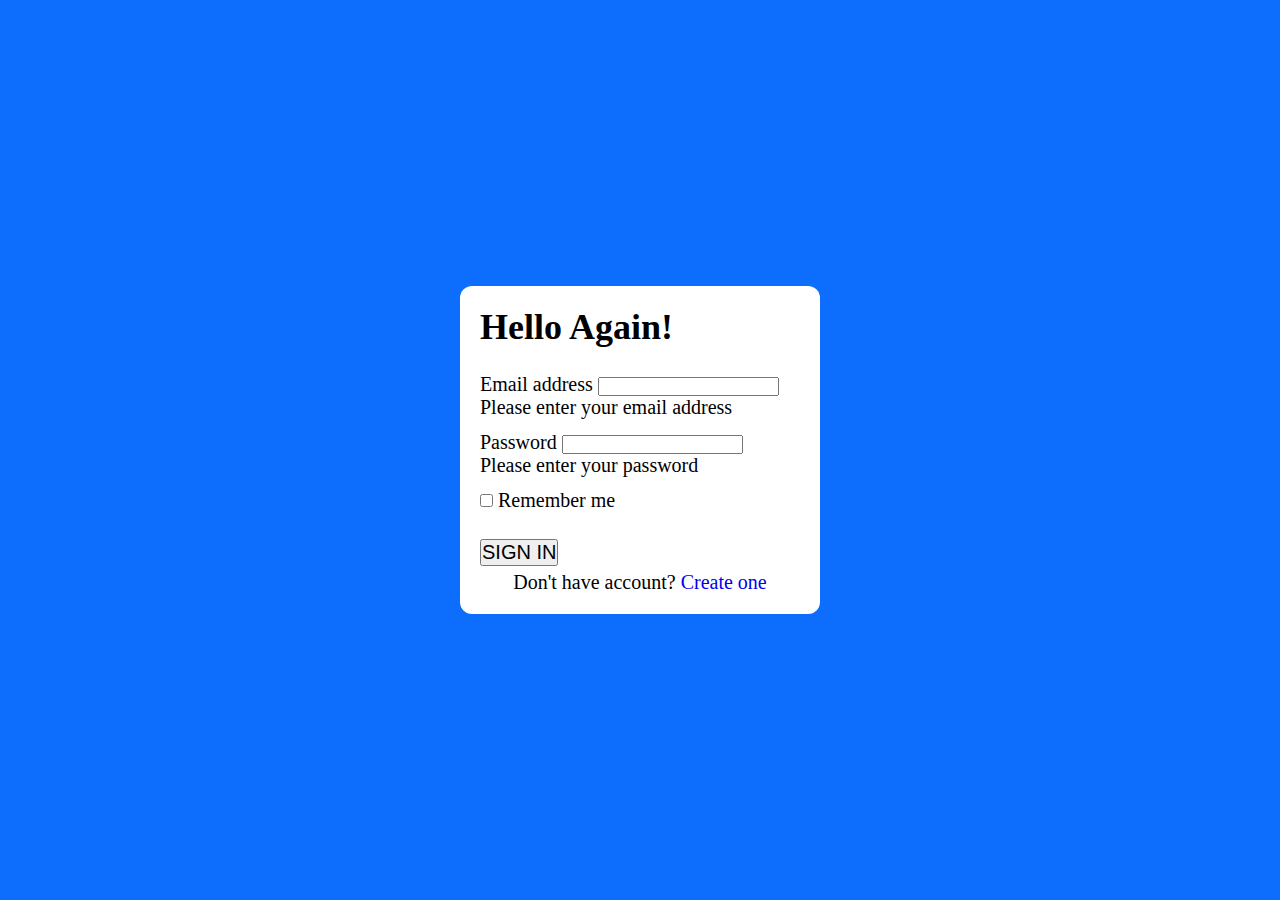
<file: login.html>
<!DOCTYPE html>
<html lang="en">
  <head>
    <meta charset="UTF-8" />
    <meta http-equiv="X-UA-Compatible" content="IE=edge" />
    <meta name="viewport" content="width=device-width, initial-scale=1.0" />
    <link href="https://cdn.jsdelivr.net/npm/bootstrap@5.3.0-alpha3/dist/css/bootstrap.min.css" rel="stylesheet" integrity="sha384-KK94CHFLLe+nY2dmCWGMq91rCGa5gtU4mk92HdvYe+M/SXH301p5ILy+dN9+nJOZ" crossorigin="anonymous" />
    <script src="https://cdn.jsdelivr.net/npm/bootstrap@5.3.0-alpha3/dist/js/bootstrap.bundle.min.js" integrity="sha384-ENjdO4Dr2bkBIFxQpeoTz1HIcje39Wm4jDKdf19U8gI4ddQ3GYNS7NTKfAdVQSZe" crossorigin="anonymous"></script>
    <style>
      * {
        margin: 0;
        padding: 0;
        box-sizing: border-box;
      }

      body {
        height: 100vh;
        display: flex;
        align-items: center;
        justify-content: center;
        background: #0d6efd;
      }

      .login {
        width: 360px;
        height: min-content;
        padding: 20px;
        border-radius: 12px;
        background: #ffffff;
      }

      .login h1 {
        font-size: 36px;
        margin-bottom: 25px;
      }

      .login form {
        font-size: 20px;
      }

      .login form .form-group {
        margin-bottom: 12px;
      }

      .login form input[type="submit"] {
        font-size: 20px;
        margin-top: 15px;
      }
      .signup {
        text-align: center;
        margin-top: 5px;
      }
      .signup a {
        text-decoration: none;
      }
    </style>
    <title>Login</title>
  </head>
  <body>
    <div class="login">
      <h1 class="text-center">Hello Again!</h1>

      <form class="needs-validation">
        <div class="form-group was-validated">
          <label class="form-label" for="email">Email address</label>
          <input class="form-control" type="email" id="email" required />
          <div class="invalid-feedback">Please enter your email address</div>
        </div>
        <div class="form-group was-validated">
          <label class="form-label" for="password">Password</label>
          <input class="form-control" type="password" id="password" required />
          <div class="invalid-feedback">Please enter your password</div>
        </div>
        <div class="form-group form-check">
          <input class="form-check-input" type="checkbox" id="check" />
          <label class="form-check-label" for="check">Remember me</label>
        </div>
        <input class="btn btn-warning w-100" type="submit" value="SIGN IN" />
        <div class="signup">Don't have account? <a href="./signup.html">Create one</a></div>
      </form>
    </div>
  </body>
</html>
</file>
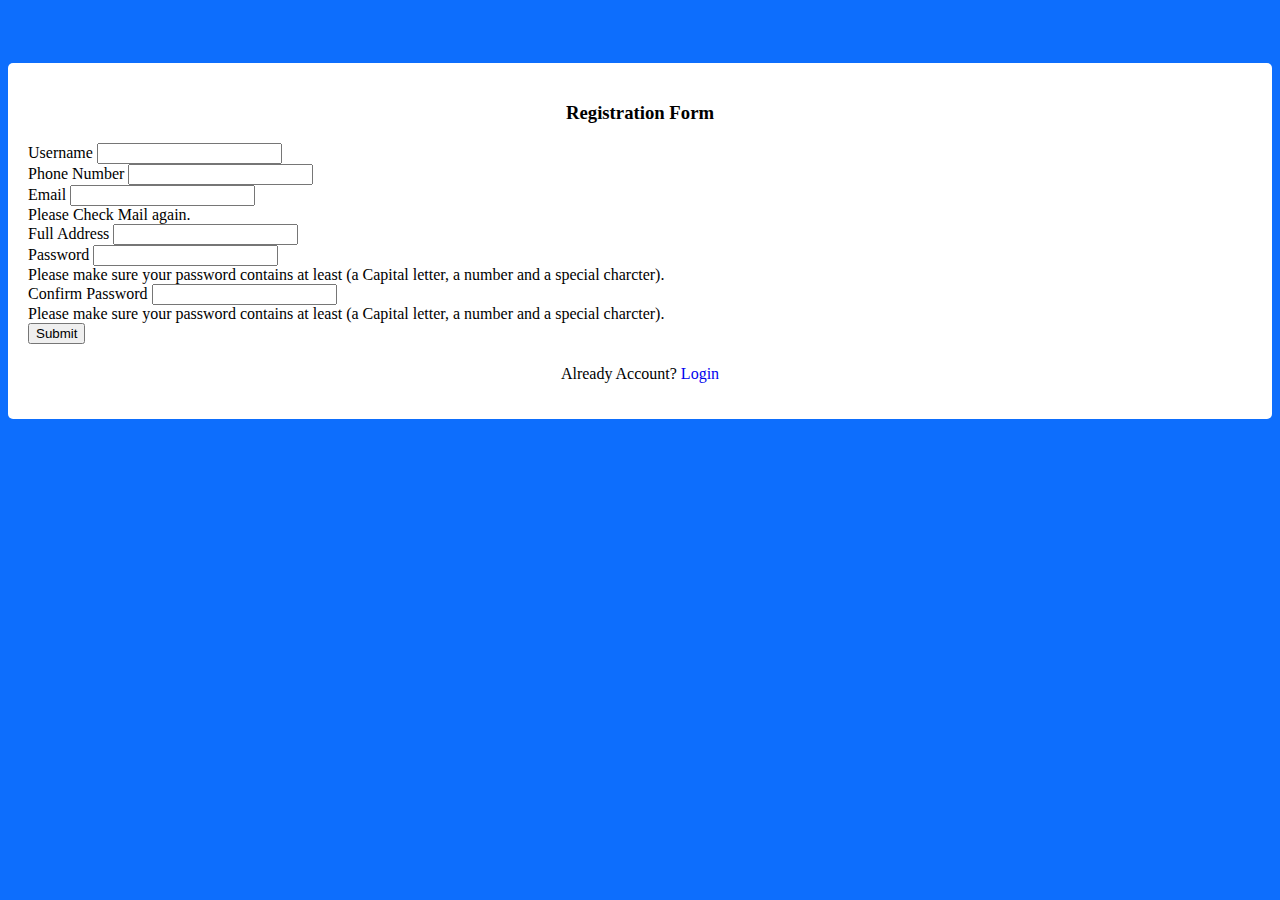
<file: signup.html>
<!DOCTYPE html>
<html lang="en">
  <head>
    <meta charset="UTF-8" />
    <meta http-equiv="X-UA-Compatible" content="IE=edge" />
    <meta name="viewport" content="width=device-width, initial-scale=1.0" />
    <link href="https://cdn.jsdelivr.net/npm/bootstrap@5.3.0-alpha3/dist/css/bootstrap.min.css" rel="stylesheet" integrity="sha384-KK94CHFLLe+nY2dmCWGMq91rCGa5gtU4mk92HdvYe+M/SXH301p5ILy+dN9+nJOZ" crossorigin="anonymous" />
    <script src="https://cdn.jsdelivr.net/npm/bootstrap@5.3.0-alpha3/dist/js/bootstrap.bundle.min.js" integrity="sha384-ENjdO4Dr2bkBIFxQpeoTz1HIcje39Wm4jDKdf19U8gI4ddQ3GYNS7NTKfAdVQSZe" crossorigin="anonymous"></script>
    <style>
      body {
        background: #0d6efd;
      }
      h3 {
        text-align: center;
      }

      #form {
        background-color: white;
        border-radius: 5px;
        padding: 20px;
        margin-top: 5%;
      }
      .ask {
        text-align: center;
        padding-top: 5px;
      }
      .ask a {
        text-decoration: none;
      }
    </style>
    <title>Signup</title>
  </head>
  <body>
    <div class="row">
      <div id="form" class="col-8 col-md-4 mx-auto">
        <h3 id="form__head" class="mb-4">Registration Form</h3>
        <form id="newform" action="#" class="needs-validation" novalidate>
          <div class="form-group p-1">
            <label for="username"> Username </label>

            <input type="text" class="form-control" id="username" name="username" required />

            <!-- <div class="invalid-feedback">username can`t username cannot be blank or have space</div>
            <div class="valid-feedback">Looks Good</div> -->
          </div>
          <div class="form-group p-1">
            <label for="phone number"> Phone Number </label>

            <input type="number" class="form-control" id="username" name="username" required />

            <!-- <div class="invalid-feedback">username can`t username cannot be blank or have space</div>
            <div class="valid-feedback">Looks Good</div> -->
          </div>
          <div class="form-group p-1">
            <label for="email"> Email </label>
            <input type="email" class="form-control" name="email" id="email" required />
            <div id="email-validation" class="invalid-feedback">Please Check Mail again.</div>
          </div>
          <div class="form-group p-1">
            <label for="full address"> Full Address </label>

            <input type="text" class="form-control" id="username" name="username" required />

            <!-- <div class="invalid-feedback">username can`t username cannot be blank or have space</div>
            <div class="valid-feedback">Looks Good</div> -->
          </div>
          <div class="form-group p-1">
            <label for="password"> Password </label>
            <input type="password" class="form-control" name="password" id="password" required />
            <div class="invalid-feedback">Please make sure your password contains at least (a Capital letter, a number and a special charcter).</div>
          </div>
          <div class="form-group p-1">
            <label for="confirm password"> Confirm Password </label>
            <input type="password" class="form-control" name="confirm password" id="confirm password" required />
            <div class="invalid-feedback">Please make sure your password contains at least (a Capital letter, a number and a special charcter).</div>
          </div>
          <button type="submit" class="mt-4 d-block w-100 btn btn-warning">Submit</button>
          <div class="ask">
            <p>Already Account? <a href="./login.html">Login</a></p>
          </div>
        </form>
      </div>
    </div>
  </body>
</html>
</file>
